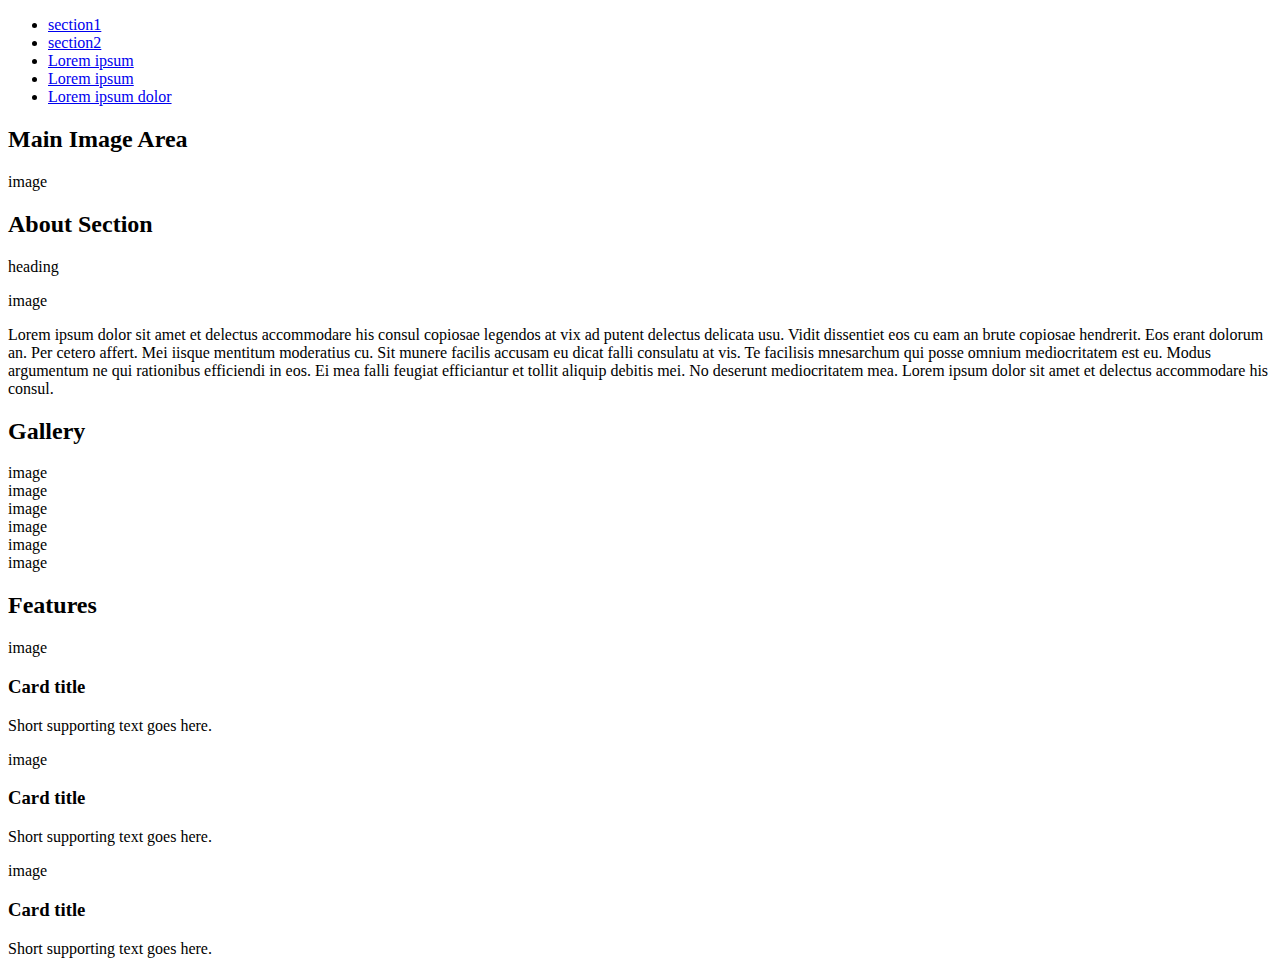
<file: index.html>
<!DOCTYPE html>
<html lang="en">
<head>
  <meta charset="UTF-8" />
  <meta name="viewport" content="width=device-width, initial-scale=1" />
  <title>Grid Assignment</title>
  <meta name="description" content="Wireframe built with semantic HTML and CSS Grid: nav, hero image placeholder, two-column section, gallery grid, and reusable card components." />
  <link rel="stylesheet" href="style.css" />
</head>
<body id="top">
  <div class="container">

    
    <header class="top">
      <nav>
        <ul>
          <li><a href="#hero">section1</a></li>
          <li><a href="#about">section2</a></li>
          <li><a href="#gallery">Lorem ipsum</a></li>
          <li><a href="#features">Lorem ipsum</a></li>
          <li><a href="#top">Lorem ipsum dolor</a></li>
        </ul>
      </nav>
    </header>

  
    <section id="hero" class="main-image" aria-labelledby="hero-label">
      <h2 id="hero-label" class="visually-hidden">Main Image Area</h2>
      <div class="img-placeholder">
        <span>image</span>
     
        <img class="sr-image"
             src="[data-uri]"
             alt="Main image placeholder">
      </div>
    </section>

  
    <section id="about" class="bottom" aria-labelledby="about-label">
      <h2 id="about-label" class="visually-hidden">About Section</h2>

      <div class="bottom-left">
        <p class="wf-label">heading</p>
        <div class="thumb-placeholder">
          <span>image</span>
        
          <img class="sr-image"
               src="[data-uri]"
               alt="Small image placeholder">
        </div>
      </div>

      <div class="bottom-right">
        <p>
          Lorem ipsum dolor sit amet et delectus accommodare his consul copiosae legendos
          at vix ad putent delectus delicata usu. Vidit dissentiet eos cu eam an brute
          copiosae hendrerit. Eos erant dolorum an. Per cetero affert. Mei iisque mentitum
          moderatius cu. Sit munere facilis accusam eu dicat falli consulatu at vis. Te
          facilisis mnesarchum qui posse omnium mediocritatem est eu. Modus argumentum ne
          qui rationibus efficiendi in eos. Ei mea falli feugiat efficiantur et tollit aliquip
          debitis mei. No deserunt mediocritatem mea. Lorem ipsum dolor sit amet et delectus
          accommodare his consul.
        </p>
      </div>
    </section>


    <section id="gallery" class="gallery" aria-labelledby="gallery-label">
      <h2 id="gallery-label" class="section-title">Gallery</h2>
      <div class="gallery-grid">
        <div class="ph"><span>image</span><img class="sr-image" src="[data-uri]" alt="Gallery image 1"></div>
        <div class="ph"><span>image</span><img class="sr-image" src="[data-uri]" alt="Gallery image 2"></div>
        <div class="ph"><span>image</span><img class="sr-image" src="[data-uri]" alt="Gallery image 3"></div>
        <div class="ph"><span>image</span><img class="sr-image" src="[data-uri]" alt="Gallery image 4"></div>
        <div class="ph"><span>image</span><img class="sr-image" src="[data-uri]" alt="Gallery image 5"></div>
        <div class="ph"><span>image</span><img class="sr-image" src="[data-uri]" alt="Gallery image 6"></div>
      </div>
    </section>

  
    <section id="features" class="cards" aria-labelledby="features-label">
      <h2 id="features-label" class="section-title">Features</h2>
      <div class="cards-grid">
        <article class="card">
          <div class="card-ph"><span>image</span></div>
          <h3 class="card-title">Card title</h3>
          <p class="card-text">Short supporting text goes here.</p>
        </article>
        <article class="card">
          <div class="card-ph"><span>image</span></div>
          <h3 class="card-title">Card title</h3>
          <p class="card-text">Short supporting text goes here.</p>
        </article>
        <article class="card">
          <div class="card-ph"><span>image</span></div>
          <h3 class="card-title">Card title</h3>
          <p class="card-text">Short supporting text goes here.</p>
        </article>
      </div>
    </section>

  </div>
</body>
</html>
</file>
<file: style.css>

</file>
